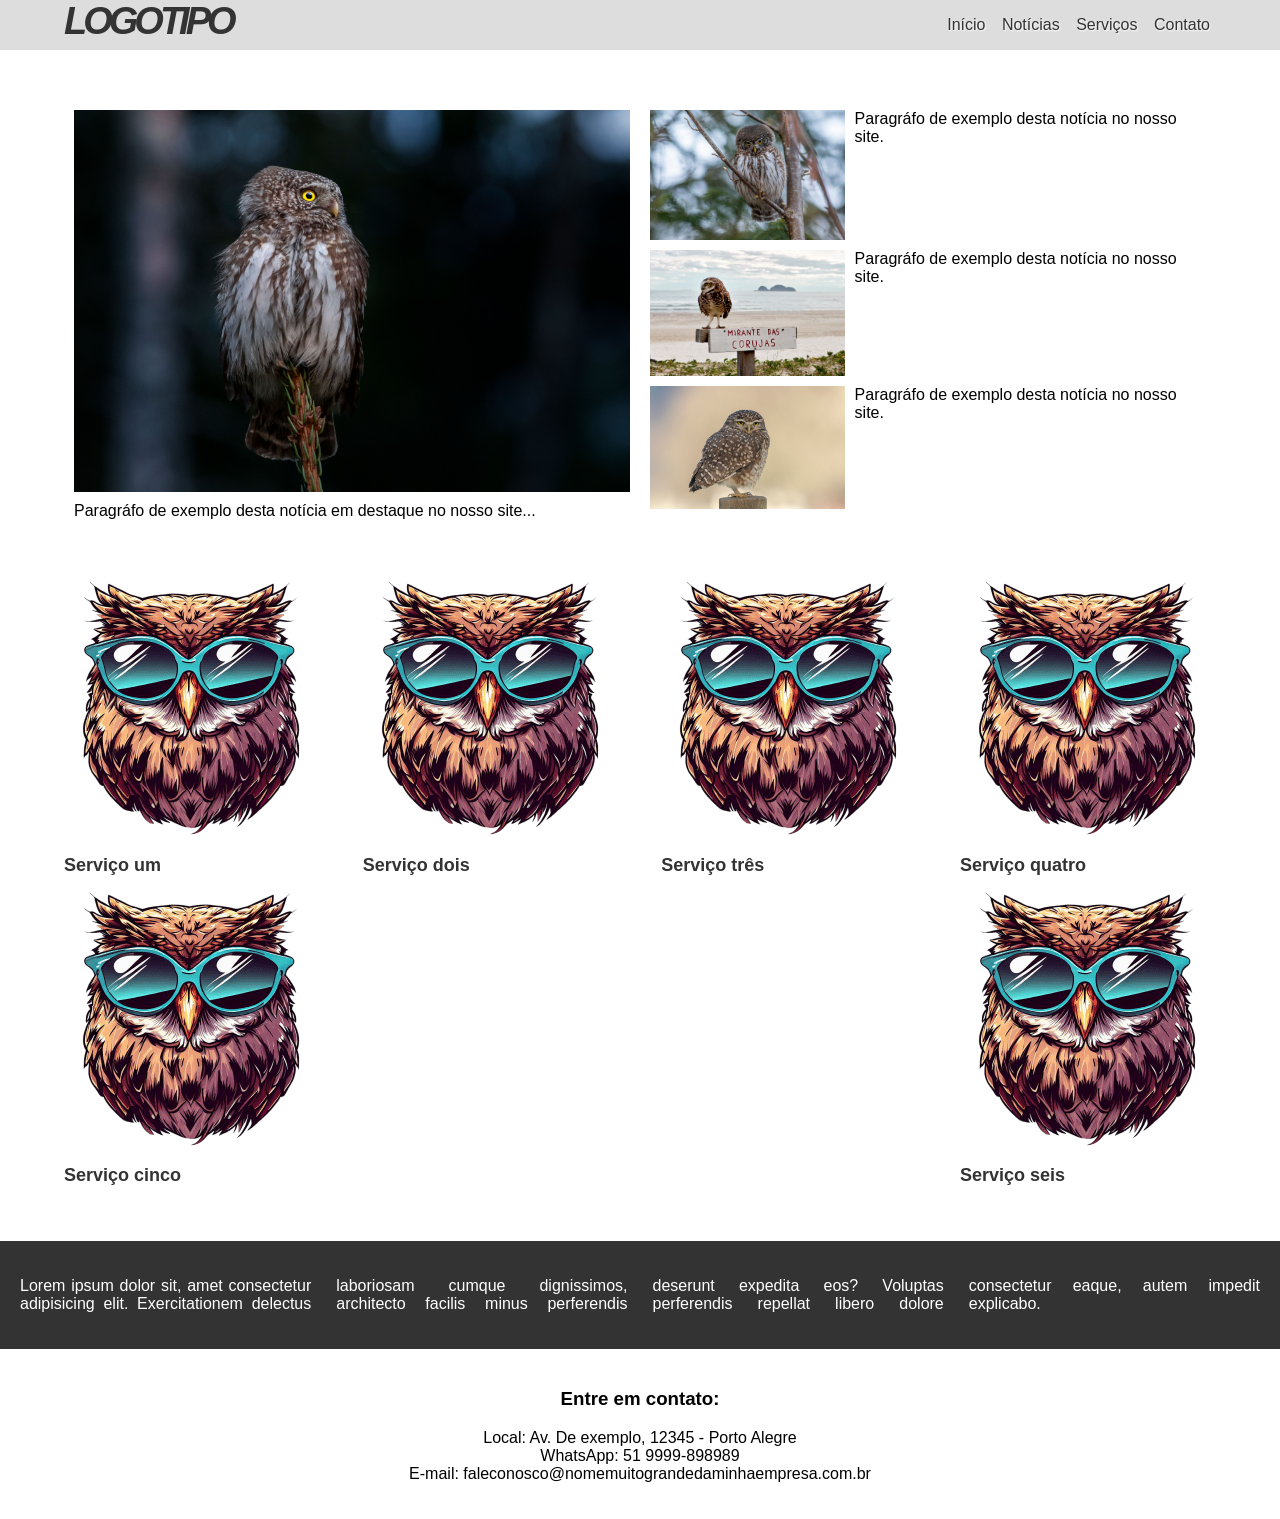
<file: Faculdade 2º semestre/2ºsemestre/Aula(Programação dispositivos moveis)2º/Aula7/index.html>
<!DOCTYPE html>
<html lang="pt-br">
<head>
	<meta charset="utf-8">
	<meta name="viewport" content="width=device-width, initial-scale=1">
	<title>Interfaces Responsives</title>
	<link rel="stylesheet" type="text/css" href="style.css">
</head>
<body>
	<!-- wbr | Media Query | CSS Columns -->
	<header id="topo">
		<div class="container">
			<div class="logo">LOGOTIPO</div>
			<nav>
				<ul class="menu">
					<li><a href="#">Início</a></li>
					<li><a href="#">Notícias</a></li>
					<li><a href="#">Serviços</a></li>
					<li><a href="#">Contato</a></li>
				</ul>
			</nav>
		</div>
	</header>
	<section id="destaque">
		<div class="container">
			<div class="dupla"> 
				<div class="card principal">
					<img src="imagens/foto1.jpg" alt="Notícia">
					<p>Paragráfo de exemplo desta notícia em destaque no nosso site...</p>
				</div>
			</div>
			<div class="dupla">
				<div class="card">
					<img src="imagens/foto2.jpg" alt="Notícia">
					<p>Paragráfo de exemplo desta notícia no nosso site.</p>
				</div>
				<div class="card">
					<img src="imagens/foto3.jpg" alt="Notícia">
					<p>Paragráfo de exemplo desta notícia no nosso site.</p>
				</div>
				<div class="card">
					<img src="imagens/foto4.jpg" alt="Notícia">
					<p>Paragráfo de exemplo desta notícia no nosso site.</p>
				</div>
			</div>
		</div>
	</section>
	<section id="servicos">
		<div class="container">
			<div class="service">
				<img src="imagens/owl.png" alt="Coruja">
				<h2>Serviço um</h2>
			</div>
			<div class="service">
				<img src="imagens/owl.png" alt="Coruja">
				<h2>Serviço dois</h2>
			</div>
			<div class="service">
				<img src="imagens/owl.png" alt="Coruja">
				<h2>Serviço três</h2>
			</div>
			<div class="service">
				<img src="imagens/owl.png" alt="Coruja">
				<h2>Serviço quatro</h2>
			</div>
			<div class="service">
				<img src="imagens/owl.png" alt="Coruja">
				<h2>Serviço cinco</h2>
			</div>
			<div class="service">
				<img src="imagens/owl.png" alt="Coruja">
				<h2>Serviço seis</h2>
			</div>
		</div>
	</section>

	<section id="conteudos">
		<p class="divisao">
			Lorem ipsum dolor sit, amet consectetur adipisicing elit. Exercitationem delectus
			 laboriosam cumque dignissimos, architecto
			 facilis minus perferendis deserunt expedita eos? Voluptas 
			 perferendis repellat libero dolore consectetur eaque, autem impedit explicabo.
		</p>
	</section>
	<footer id="rodape">
		<h3>Entre em contato:</h3>
		<p>
			Local: Av. De exemplo, 12345 - Porto Alegre <br>
			WhatsApp: 51 9999-898989 <br>
			E-mail: faleconosco<wbr>@nomemuitograndedaminhaempresa<wbr>.com.br
		</p>
	</footer>


</body>
</html>
</file>
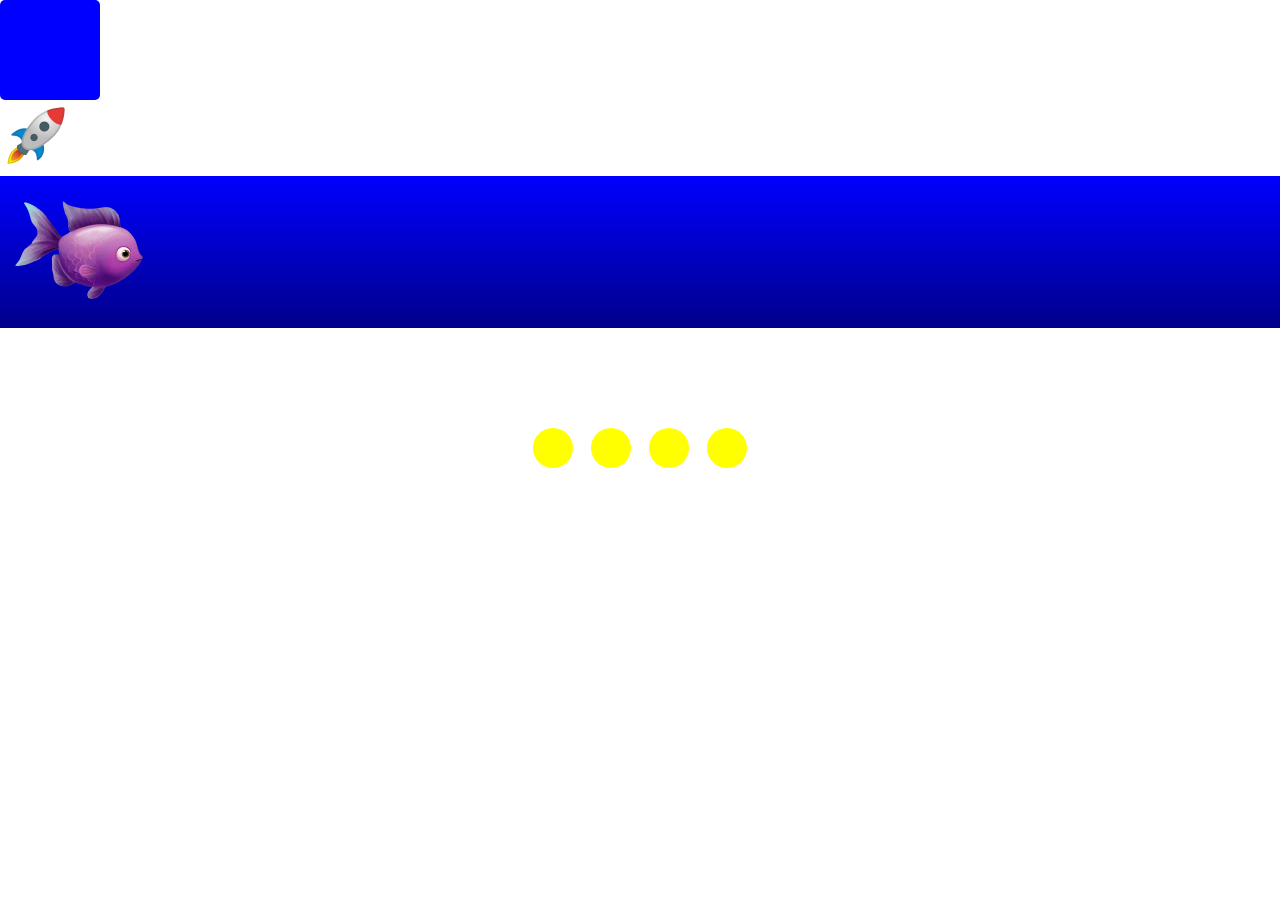
<file: Faculdade 2º semestre/2ºsemestre/Aulas(Dev computacionais)2º/Aula4/index.html>
<!DOCTYPE html>
<html lang="en">

<head>
    <meta charset="UTF-8">
    <meta name="viewport" content="width=device-width, initial-scale=1.0">
    <title>Document</title>
    <link rel="stylesheet" href="./style.css">
</head>

<body>

    <div class="move"></div>
    <div class="foguete">
        <img src="foguete.png" alt="foguete">
    </div>
    <header class="topo">
        <div class="logo">
            <img src="peixe.png" alt="peixe">
        </div>
    </header>
    <div class="load">
        <div class="circle"></div>
        <div class="circle"></div>
        <div class="circle"></div>
        <div class="circle"></div>
    </div>
</body>

</html>
</file>
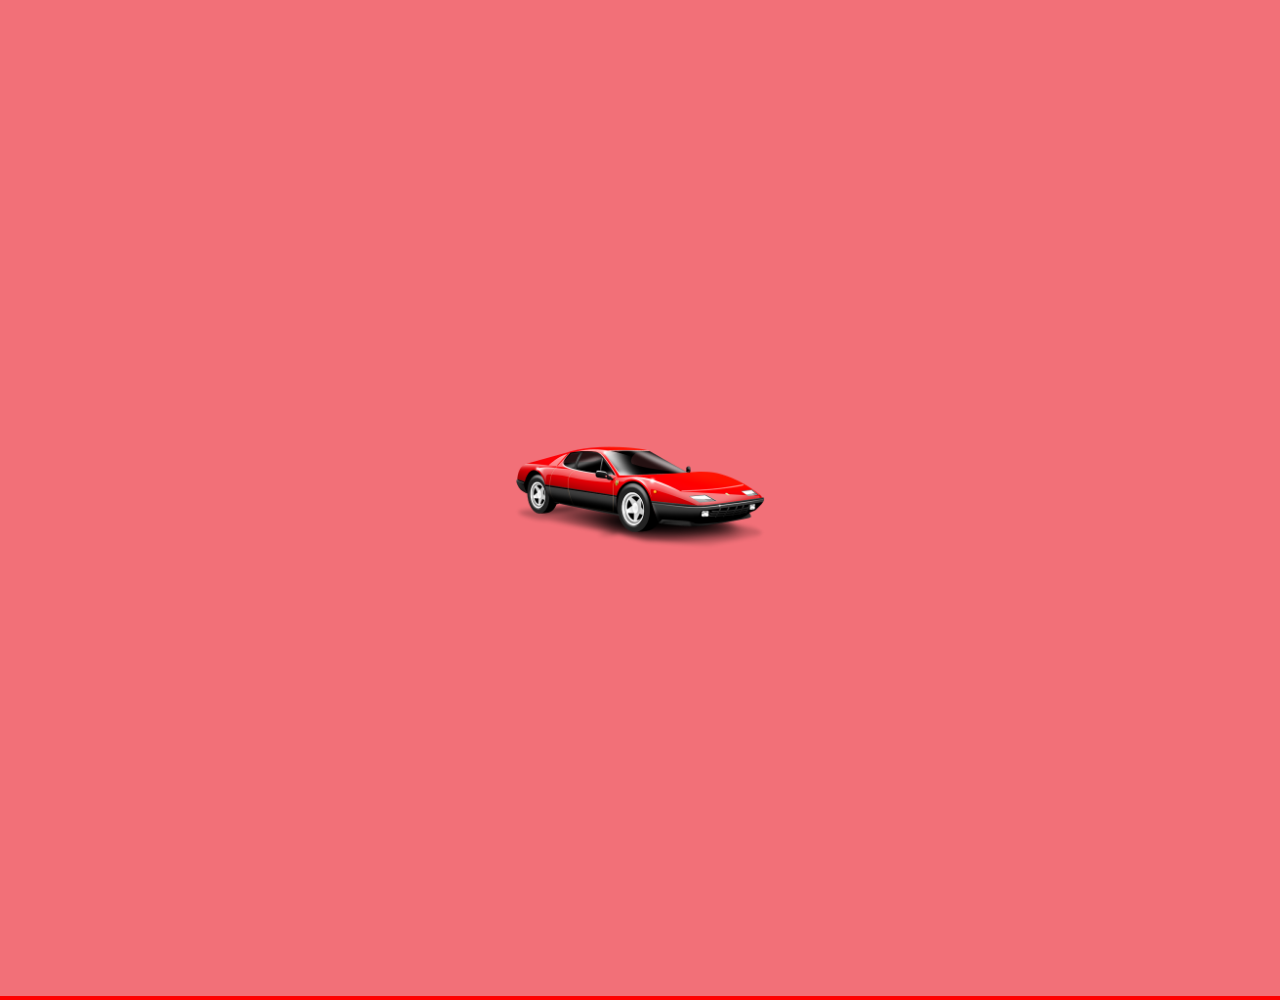
<file: Faculdade 2º semestre/2ºsemestre/Trabalhos(Programação web)2º/trabalho veiculos/index.html>
<!DOCTYPE html>
<html lang="pt-br">

<head>
    <meta charset="UTF-8">
    <meta name="viewport" content="width=device-width, initial-scale=1.0">
    <title>Veículos Responsivos</title>
    <link rel="stylesheet" href="style.css">
</head>

<body>

    <div class="fundo">

        <img class="carro" src="imagens/carro.png" alt="Carro">

        <img class="moto" src="imagens/moto.png" alt="Moto">

        <img class="bicicleta" src="imagens/bicicleta.png" alt="Bicicleta">

    </div>

</body>
</html>
</file>
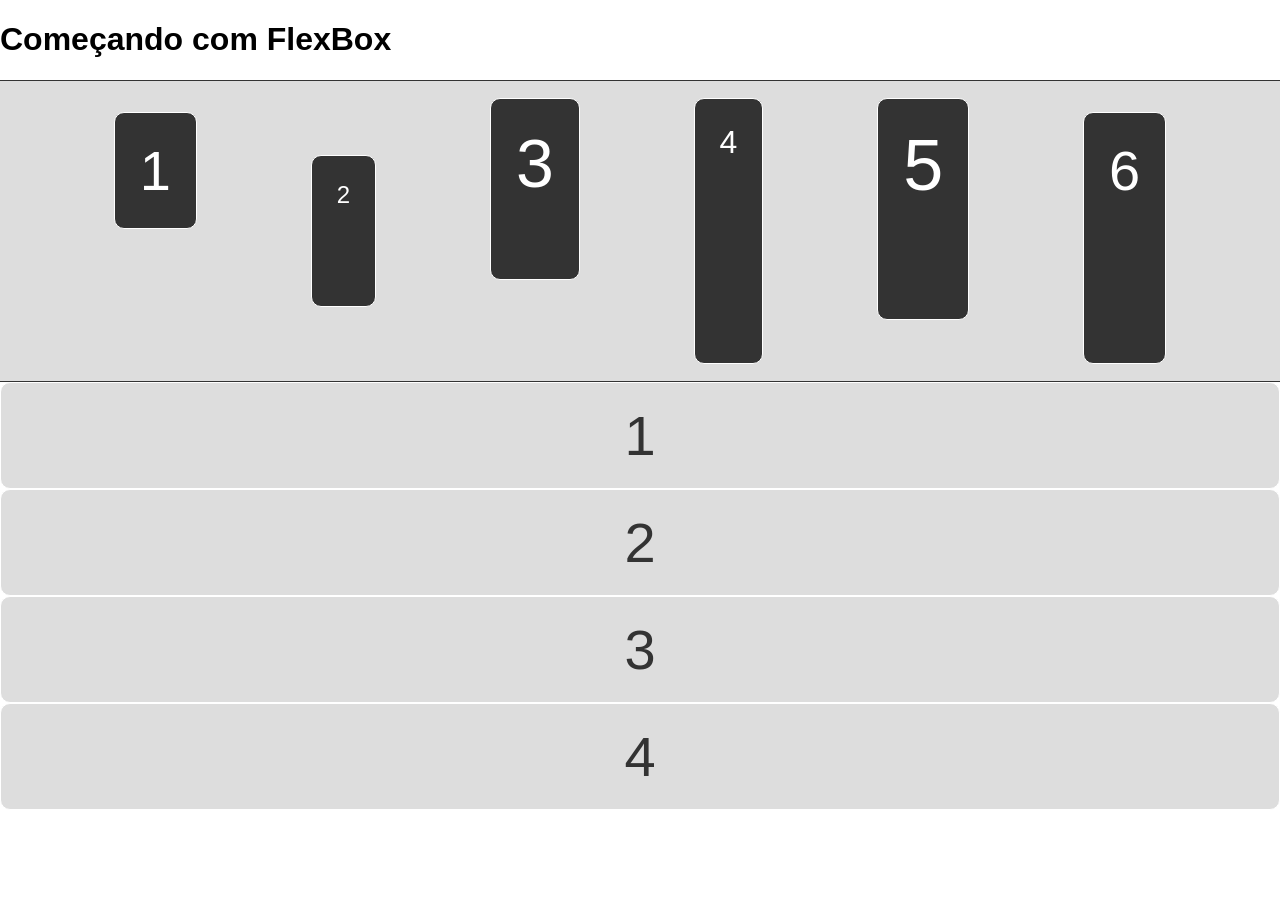
<file: Faculdade 2º semestre/2ºsemestre/Aula(Programação dispositivos moveis)2º/Aula5/html.html>
<!DOCTYPE html>
<html lang="en">
<head>
    <meta charset="UTF-8">
    <meta name="viewport" content="width=device-width, initial-scale=1.0">
    <title>Começando com FlexBox</title>
    <link rel="stylesheet" type="text/css" href="style.css">
</head>
<body>
    <!-- https://www.w3schools.com/css/css3_flexbox.asp -->
    <h1>Começando com FlexBox</h1>
    <div class="container">
        <div class="coluna">1</div>
        <div class="coluna">2</div>
        <div class="coluna">3</div>
        <div class="coluna">4</div>
        <div class="coluna">5</div>
        <div class="coluna">6</div>
    </div>

<div class="container-dark">
        <div class="coluna">1</div>
        <div class="coluna">2</div>
        <div class="coluna">3</div>
        <div class="coluna">4</div>
</div>

</body>
</html>
</file>
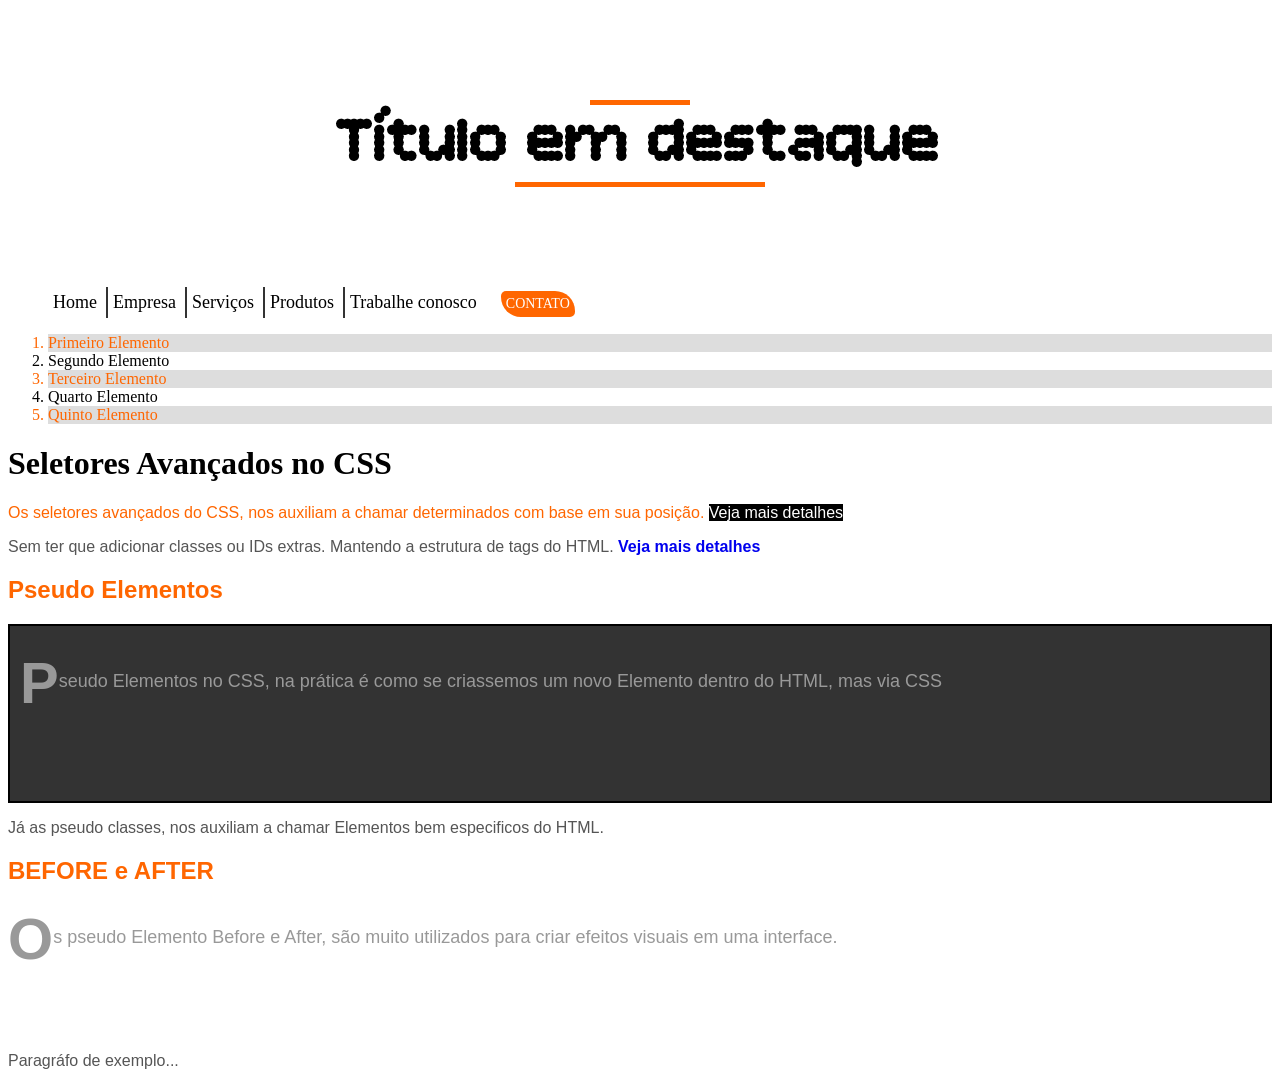
<file: Faculdade 2º semestre/2ºsemestre/Aulas(Dev computacionais)2º/Aula2/Aula1.html>
<!DOCTYPE html>
<html lang="br">
<head>
    <meta charset="UTF-8">
    <meta name="viewport" content="width=device-width, initial-scale=1.0">
    <title>Seletores Avançados</title>
    <link rel="icon" type="icone">
    <link rel="stylesheet" href="style.css">


    <link rel="preconnect" href="https://fonts.googleapis.com">
<link rel="preconnect" href="https://fonts.gstatic.com" crossorigin>
<link href="https://fonts.googleapis.com/css2?family=Bitcount+Prop+Single:wght@100..900&family=Noto+Sans+KR:wght@100..900&display=swap" rel="stylesheet">
</head>

<body>
    <h1 class="title-destaque">
        Título em destaque
    </h1>

<nav class="menu">
    <ul>
        <li>Home</li>
        <li>Empresa</li>
        <li>Serviços</li>
        <li>Produtos</li>
        <li>Trabalhe conosco</li>
        <li>Contato</li>
    </ul>
</nav>

<div>
    <ol class="lista">
        <li>Primeiro Elemento</li>
        <li>Segundo Elemento</li>
        <li>Terceiro Elemento</li>
        <li>Quarto Elemento</li>
        <li>Quinto Elemento</li>
    </ol>
</div>
    <h1>Seletores Avançados no CSS</h1>

    <p>Os seletores avançados do CSS,
        nos auxiliam a chamar determinados com
        base em sua posição.
        <a href="#">Veja mais detalhes</a>
    </p>
    <div>
        <p> Sem ter que adicionar classes ou IDs extras. Mantendo a estrutura de tags do
            HTML.
            <strong>
                <a href="#">Veja mais detalhes</a>
            </strong>
        </p>
    </div>
    <h2 class="titulo">Pseudo Elementos</h2>
    <div id="destaque">
        <p>Pseudo Elementos no CSS, na prática é como se criassemos um novo Elemento dentro do HTML, mas via CSS</p>
    </div>
    <p>
        Já as pseudo classes, nos auxiliam a chamar Elementos bem especificos do
        HTML.
    </p>

    <h2 class="titulo">BEFORE e AFTER</h2>
    <div>
        <p>Os pseudo Elemento Before e After,
            são muito utilizados para criar
            efeitos visuais em uma interface.</p>
    </div>
    <p>Paragráfo de exemplo...</p>

</body>

</html>
</file>
<file: Faculdade 2º semestre/2ºsemestre/Aula(Programação dispositivos moveis)2º/Aula7/style.css>
body{
	font-family: arial, sans-serif;
	margin: 0;
}
a{text-decoration: none;}
.container{
	display: flex;
	flex-wrap: wrap;
	width: 90%;
	margin: 0 auto;
	justify-content: space-between;
}
#topo{
	background: #ddd;
}
.logo{
	font-size: 38px;
	font-weight: bold;
	font-style: italic;
	color: #333;
	letter-spacing: -4px;
}

.menu li{
	text-decoration: none;
	display: inline-block;
}
.menu li a{
	color: #333;
	text-shadow: 1px 1px 2px #fff;
	padding: 6px;
}
img{
	max-width: 100%;
}
.dupla{
	width: 50%;
	margin: 40px 0;
	padding: 10px;
	box-sizing: border-box;
}
.card{
	display: flex;
	justify-content: space-between;
	margin-top: 10px;
}
.card img{
	width: 35%;
	height: auto;
}
.card p{
	width: 65%;
	padding-left: 10px;
	margin: 0;	
}
.card.principal{
	flex-direction: column;
}
.card.principal img, .card.principal p{
	width: 100%;
	padding-bottom: 10px;
	padding-left: 0;
}
.card.principal img{
	/*height: 200px;
	object-fit: cover;*/
}
.service h2{
	font-size: 18px;
	color: #333;
}
#conteudos{
	margin-top: 40px;
	padding: 20px;
	background-color: #333;
	color: #fff;
}
/* https://www.w#schools.com/csS/css3_multiple_columns.asp */
.divisao {
	column-count: 4;
	column-gap: 25px;
	text-align: justify;
}
#rodape{
	padding: 20px;
	text-align: center;
}

/* Media Query - Ideal ficar no final do arquivo*/
@media (max-width: 720px){
	nav{width: 100%}
	.logo{text-align: center;width: 100%}
	.menu{width: 100%; text-align: center;padding-left: 0}
	.service{width: 33.3%}
}
@media (max-width: 590px){
	.dupla{width:100%; margin: 0; padding: 0}
	.card{flex-direction: column;}
	.card img{width: 100%}
	.card p{width: 100%; padding: 0; margin: 10px 0}
	.card.principal p{margin: 0}
	.service{width: 50%;}
	.divisao{column-count: 2;}
}
@media (max-width: 390px){
	.divisao{column-count: 1;}
	.menu li{
		display: block; 
		padding: 10px; 
		border-bottom:dashed 1px #999;
	}
.service{width: 100%;}
}
</file>
<file: Faculdade 2º semestre/2ºsemestre/Aulas(Dev computacionais)2º/Aula4/style.css>
.move {
    width: 100px;
    height: 100px;
    background: blue;
    border-radius: 5px;
    animation-name: cores;
    animation-duration: 1s;
    animation-timing-function: ease-in-out;
    animation-iteration-count: infinite;
    animation-direction: alternate;
}

.foguete img {
    animation: nave 5s ease infinite alternate;
}

@keyframes cores {
    from {
        background: blue;
        margin: 0;
        transform: rotate(0);
    }
    to {
        background: red;
        margin-left: 85%;
        transform: rotate(360deg);
    }
}

@keyframes nave {
    0% {
        margin-left: 0;
        transform: rotate(0deg);
    }
    10% {
        margin-left: 0;
        transform: rotate(45deg);
    }
    50% {
        margin-left: calc(100% - 75px);
        transform: rotate(45deg);
    }
    60% {
        margin-left: calc(100% - 75px);
        transform: rotate(-135deg);
    }
    95% {
        margin-left: 0;
        transform: rotate(-135deg);
    }
    100% {
        margin-left: 0;
        transform: rotate(0deg);
    }
}
body{ margin: 0;}
.topo{
    background: linear-gradient(blue, darkblue);
    padding: 10px 5px;
    margin-bottom: 100px;
}
.logo img{
    transform: translate(10px);
    animation: logo 3s ease-in forwards;
}
@keyframes logo{
    0%{transform: translateX(-140px);}
    30%{transform: translate(100px, 30px)}
    50%{transform: translateX(200px, -25px)}
    60%{transform: translateX(300px, 0px)}
    75%{transform: translateX(400px, -30px)}
    90%{transform: translateX(450px, 10px)}
    100%{transform: translateX(500px, -15px)}
}
.load{
    margin: 80px;
    text-align: center;
}
.load .circle{
    width: 40px;
    height: 40px;
    border-radius: 50%;
    background: yellow;
    display: inline-block;
    margin: 0 7px;
    animation: load 3s linear infinite alternate;
}
.load .circle:nth-child(2){ animation-delay: 1s;}
.load .circle:nth-child(3){ animation-delay: 2s;}
.load .circle:nth-child(4){ animation-delay: 3s;}
.load .circle:nth-child(5){ animation-delay: 4s;}

@keyframes load{
    0%{background: yellow; transform: scale(1);}
    33%{background: blue; transform: scale(1.1);}
    66%{background: red; transform: scale(1.2);}
    100%{background: blue; transform: scale(1.3);}
}
</file>
<file: Faculdade 2º semestre/2ºsemestre/Trabalhos(Programação web)2º/trabalho veiculos/style.css>
* {
    margin: 0;
    padding: 0;
    box-sizing: border-box;
}

.fundo {
    width: 100%;
    height: 1000px;

    background-color: #f27078;
    border-bottom: 4px solid red;

    display: flex;
    justify-content: center;
    align-items: center;
}

/* Esconde todas inicialmente */
.carro,
.moto,
.bicicleta {
    display: none;
    max-width: 250px;
    max-height: 250px;
}

/* COMPUTADOR - maior que 642px */
@media (min-width: 643px) {

    .carro {
        display: block;
    }

}

/* TABLET - de 497px até 642px */
@media (min-width: 497px) and (max-width: 642px) {

    .moto {
        display: block;
    }

}

/* CELULAR - menor que 497px */
@media (max-width: 496px) {

    .bicicleta {
        display: block;
    }

}
</file>
<file: Faculdade 2º semestre/2ºsemestre/Aula(Programação dispositivos moveis)2º/Aula5/style.css>
body{
    margin: 0;
    font-family: arial, sans-serif ;
}

.container{
    background: #ddd;
    border-top: solid 1px #333;
    border-bottom: solid 1px #333;
    display: flex;
    flex-direction: row;
    /* row - row-reverse - column - column-reverse*/
    flex-wrap: wrap ; /*wrap - nowrap - wrapreverse*/
    justify-content: space-evenly;
    /* start - end - center */
    /* space-between - space-around - space-evenly */
    height: 300px;
    align-content: center; /* stretch */
    align-items: baseline;
}
.coluna{
    background: #333;
    color: #fff;
    border-radius: 10px;
    border: solid 1px #fff;
    padding: 25px;
    font-size: 56px;
}
.container .coluna:nth-child(2){
    height: 100px;
    font-size: 24px;
    align-self: center;
}
.container .coluna:nth-child(3){
    height: 130px;
    font-size: 68px;
    align-self: start;
}.container .coluna:nth-child(4){
    font-size: 32px;
    align-self: stretch;
}.container .coluna:nth-child(5){
    height: 170px;
    font-size: 72px
}.container .coluna:nth-child(6){
    height: 200px;
}
.container-dark .coluna{
    background-color: #ddd;
    padding: 20px;
    display: flex;
    justify-content: center;
}
.container-dark .coluna{
    background-color: #ddd;
    color: #333;
    text-align: center;
}
.container-dark .coluna:first-child{
    flex-grow: 2;
}
.container-dark .coluna:nth-child(2){
    flex-grow: 3;
}
</file>
<file: Faculdade 2º semestre/2ºsemestre/Aulas(Dev computacionais)2º/Aula2/style.css>
/*Nome da tag*/
p {
    font-size: 16px;
    color: #555;
    font-family: verdana, sans-serif;
}

/* class */
.titulo {
    font-family: helvetica, sans-serif;
    color: #f60;
}

/* id # */
#destaque {
    background: #333;
    padding: 5px 10px;
    border: solid 2px #000;
    color: #fff;
}

/* tag junto com class */
h1.titulo {
    text-decoration: underline;
}

/* Seletor irmão adjacente (Primeiro irmão) */
h1+p {
    color: #f60;
}

/* Seletor todos os elementos irmão (~) */
h2+p {
    border: solid 2px #333;
}

p a {
    text-decoration: none;
}

/* Filho direto (>)*/
p>a {
    background: #000;
    color: #fff;
}

.menu li {
    list-style: none;
    font-size: 18px;
    display: inline-block;
    padding: 5px;
    border-left: solid 2px #333;
}

/* Primeiro filho */
.menu li:first-child {
    border: none;
}

/* Primeiro filho */
.menu li:last-child {
    border: none;
    background: #f60;
    color: #fff;
    border-radius: 5px 20px;
    text-transform: uppercase;
    font-size: 14px;
    margin-left: 15px;
}

/* Escolher o numero do elemento que vai ser utilizado*/
.lista li:nth-child(3) {
    color: blue;
}

/* Odd chama todos os elementos ímpares*/
.lista li:nth-child(odd) {
    background: #ddd;
}

/*even seleciona todos os elementos pares*/
.lista li:nth-child(even) {
    background: #333 color: #ddd
}

.lista li:nth-child(2n + 1) {
    color: #f60
}

.title-destaque{
    font-size: 64px;
    font-family: "Bitcount Prop Single", system-ui;
    text-align: center;
    margin: 100px 0;
}

/* Pseudo Elemento*/
.title-destaque::before {
    content: "";
    display: block;
    width: 100px;
    height: 5px;
    background: #f60;
    margin: 0 auto;
}

.title-destaque::after {
    content: "";
    display: block;
    width: 250px;
    height: 5px;
    background: #f60;
    margin: 0 auto;
}

.titulo+div p {
    font-size: 18px;
    margin-bottom: 80px;
}

/* Primeira letra*/
.titulo+div p::first-letter {
    font-size: 58px;
    font-weight: bold;
    vertical-align: middle;
}

/* Primeira linha*/
.titulo+div p::first-line {
    color: #999
}

/* Mudar elemento seleciona (mouse)*/
h2.titulo::selection {
    background: #000;
    color: #ddd;
}
</file>
